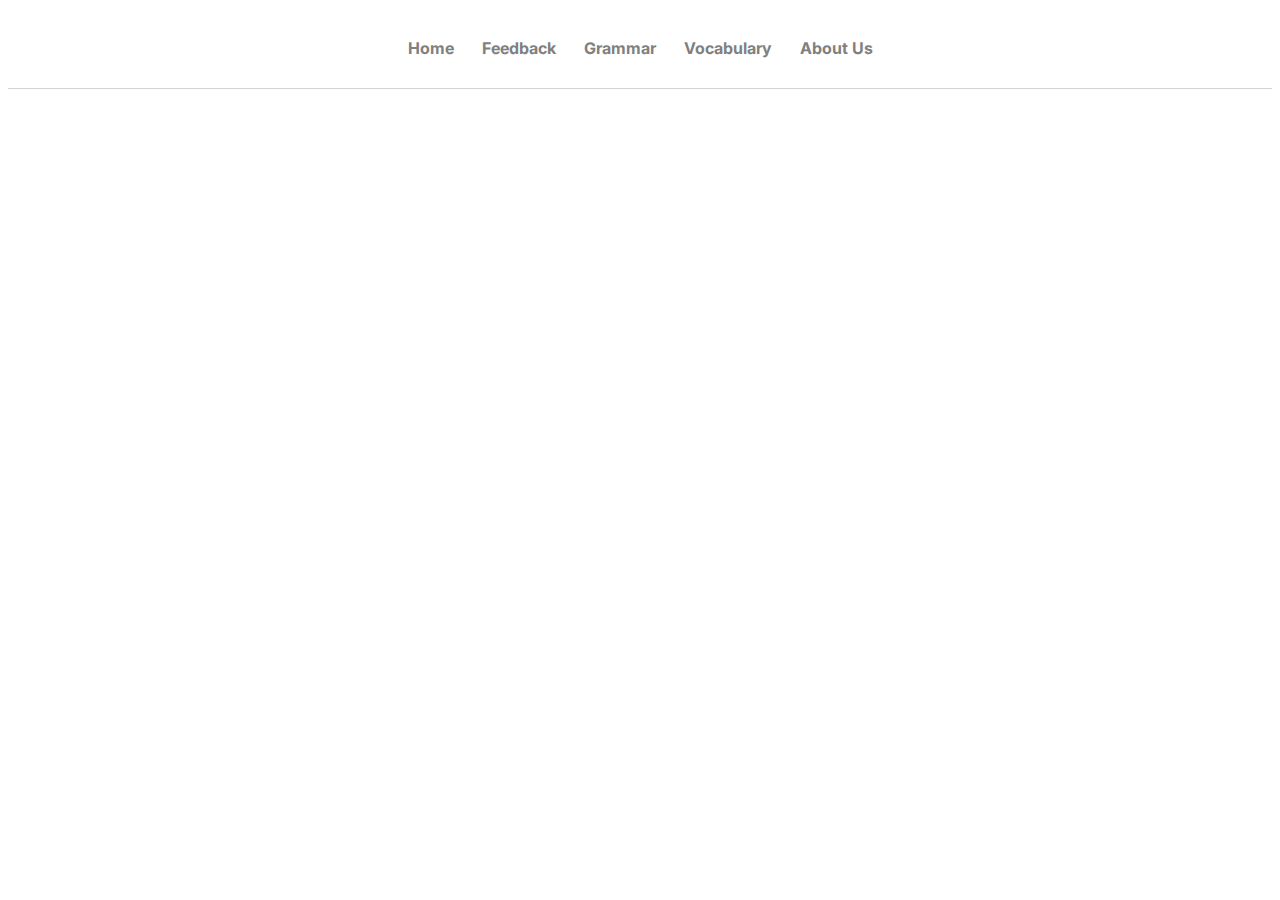
<file: pagine nuove/header/home.html>
<!DOCTYPE html>
<html lang="en">
<head>
    <meta charset="UTF-8">
    <meta name="viewport" content="width=device-width, initial-scale=1.0">
    <title>LEE
    </title>
    <!-- FONT Inter-->
    
    <style>
        @import url('https://fonts.googleapis.com/css2?family=Inter:ital,opsz,wght@0,14..32,100..900;1,14..32,100..900&display=swap');
        </style>

<link rel="stylesheet" href="homeStyle.css">

</head>
<body >

    <div style="display: flex; justify-content: center;">
        <div class="header">

            <div class="menu-container">
                <button class="menu-button"><b>Home</b></button>
                <button class="menu-button"><b>Feedback </b></button>
                <button class="menu-button"><b>Grammar </b></button>
                <button class="menu-button"><b>Vocabulary </b></button>
                <button class="menu-button"><b>About Us</b></button>

            </div>
        </div>
    </div>


</body>
</html>
</file>
<file: pagine nuove/header/homeStyle.css>
.header{
    height: 80px;
    width: 1920px;
    display: flex;
    justify-content: center;
    align-items: center;
    border-bottom: 1px solid lightgray;
    background-color: transparent;
    
}

.menu-container{
    display: flex;
    justify-content: space-between;
}



.menu-button{
    height: 50px;
    width:fit-content;
    margin:8px;
    background-color: transparent;
    border: none;
    font-size: medium;
    font-family: Impact, Haettenschweiler, 'Inter', sans-serif;
    color: gray;
}
</file>
